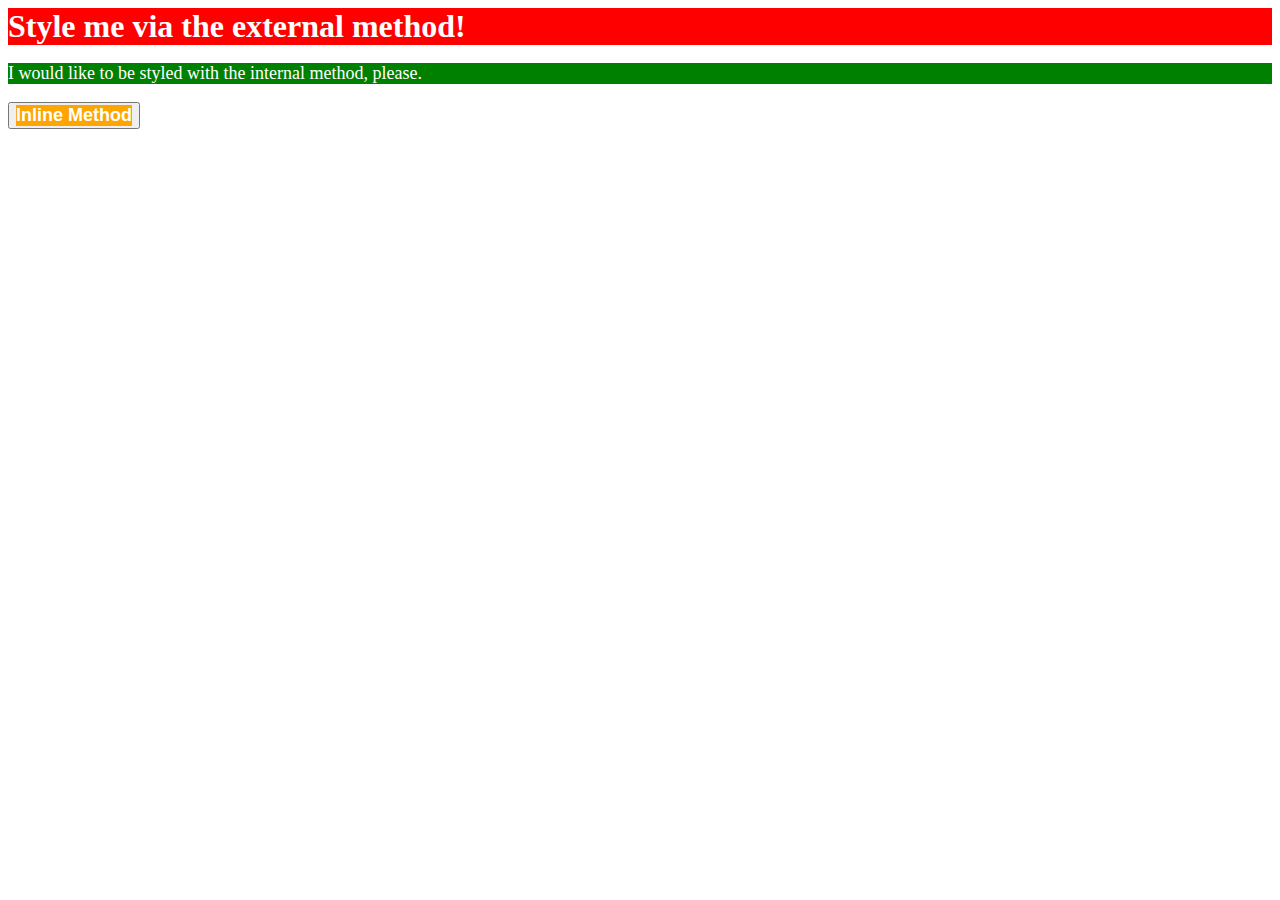
<file: foundations/intro-to-css/01-css-methods/index.html>
<!DOCTYPE html>
<html lang="en">
  <head>
    <meta charset="UTF-8">
    <meta http-equiv="X-UA-Compatible" content="IE=edge">
    <meta name="viewport" content="width=device-width, initial-scale=1.0">
    <title>Methods for Adding CSS</title>
    <link rel="stylesheet" href="external.css">
      <style>
        p {
            background-color: green;
            color:white;
            font-size:18px;
         }
      </style>
  </head>
  <body>
    <div>Style me via the external method!</div>
    <p>I would like to be styled with the internal method, please.</p>
    <button>
      <div style="background-color: orange; font-size:18px;">Inline Method</div>
    </button>
  </body>
</html>
</file>
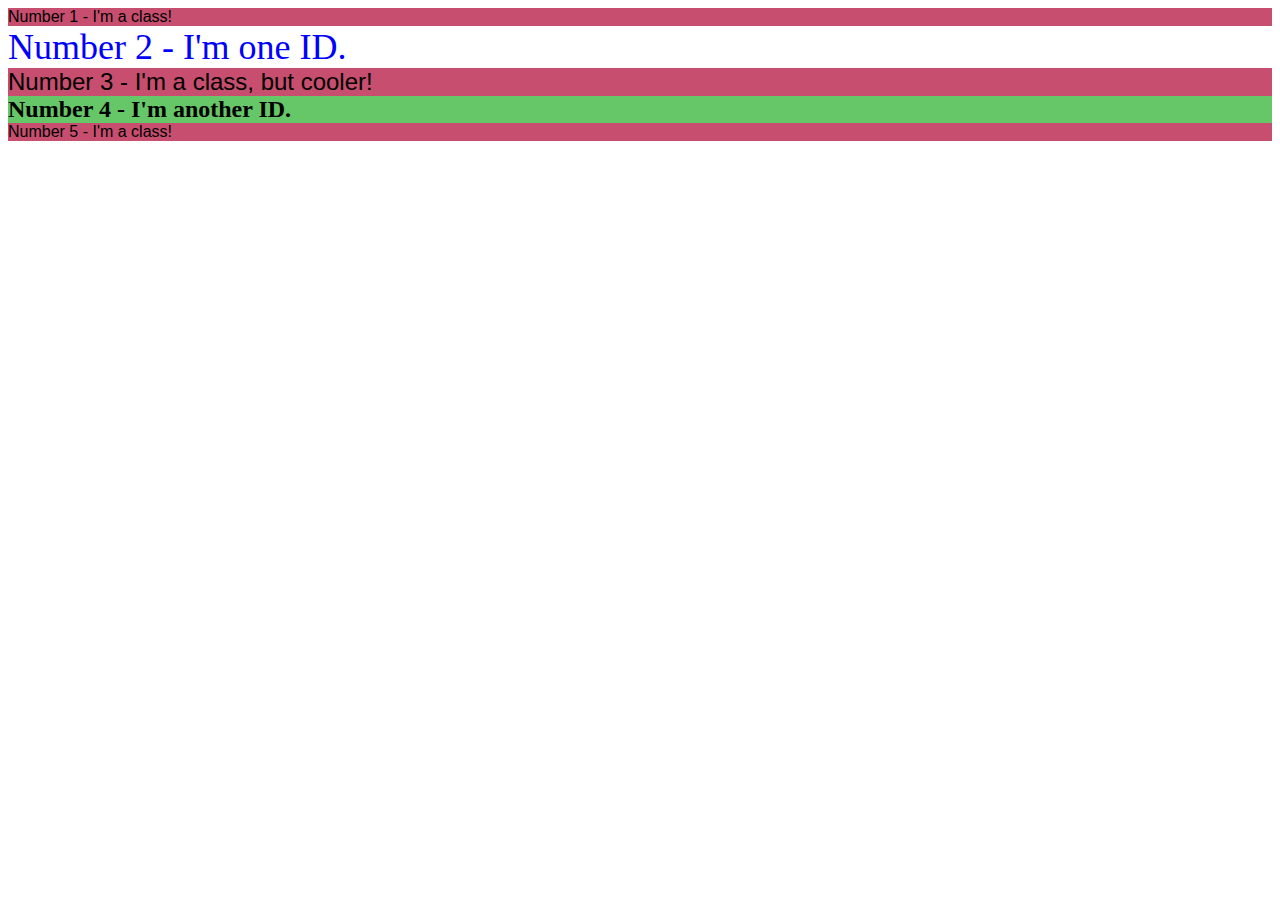
<file: foundations/intro-to-css/02-class-id-selectors/index.html>
<!DOCTYPE html>
<html lang="en">
  <head>
    <meta charset="UTF-8">
    <meta http-equiv="X-UA-Compatible" content="IE=edge">
    <meta name="viewport" content="width=device-width, initial-scale=1.0">
    <title>Class and ID Selectors</title>
    <link rel="stylesheet" href="style.css">
  </head>
  <body>
    <div class="class-1">Number 1 - I'm a class!</div>
    <div id="ID-1">Number 2 - I'm one ID.</div>
    <div class="class-1 class-2">Number 3 - I'm a class, but cooler!</div>
    <div id="ID-2">Number 4 - I'm another ID.</div>
    <div class="class-1">Number 5 - I'm a class!</div>
  </body>
</html>
</file>
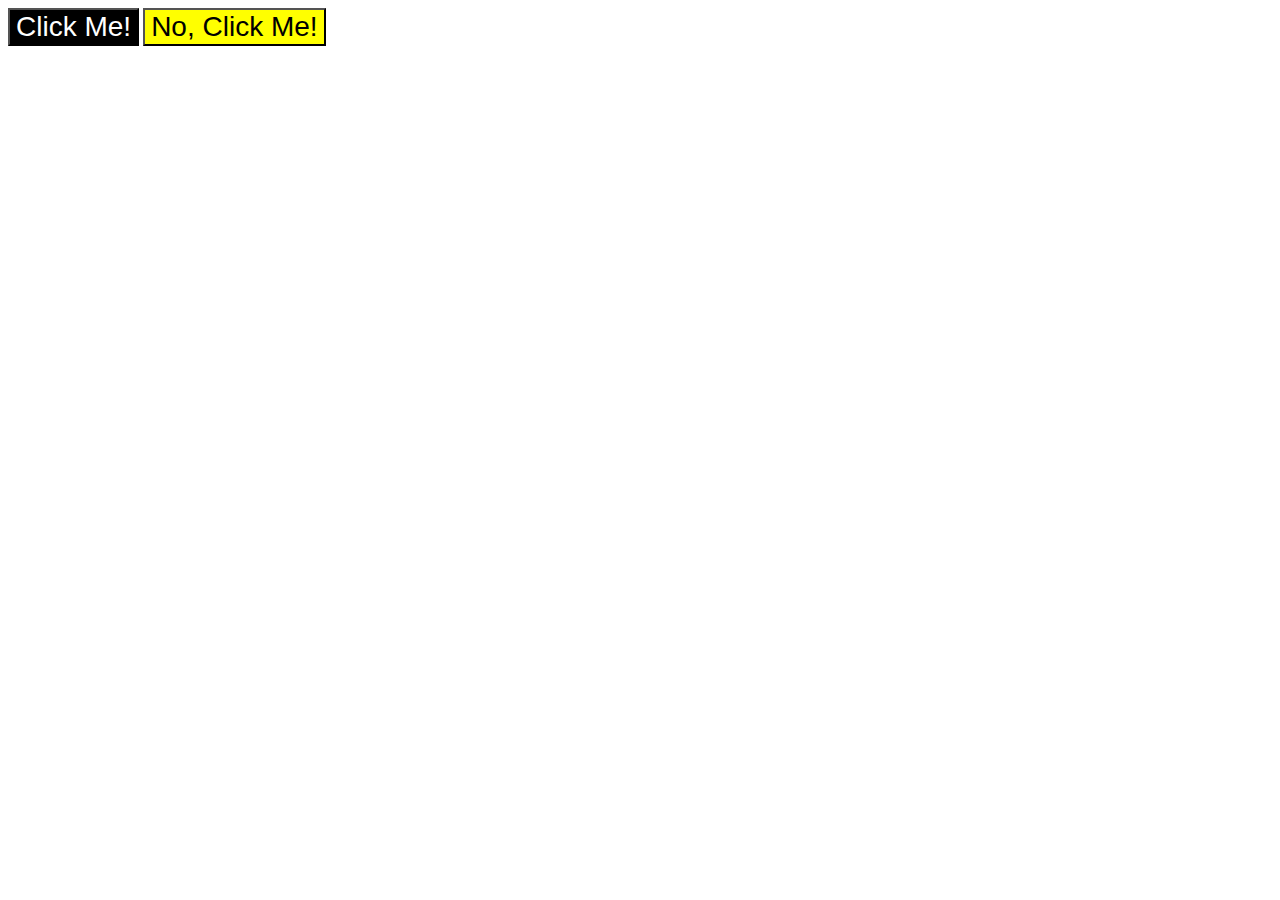
<file: foundations/intro-to-css/03-grouping-selectors/index.html>
<!DOCTYPE html>
<html lang="en">
  <head>
    <meta charset="UTF-8">
    <meta http-equiv="X-UA-Compatible" content="IE=edge">
    <meta name="viewport" content="width=device-width, initial-scale=1.0">
    <title>Grouping Selectors</title>
    <link rel="stylesheet" href="style.css">
  </head>
  <body>
      <button class="class1">Click Me!</button>
      <button class="class2">No, Click Me!</button>
  </body>
</html>
</file>
<file: foundations/intro-to-css/01-css-methods/external.css>
div 
    {   background-color:red; 
        color:white; 
        font-size:32px; 
        font-weight:900; 
    }
</file>
<file: foundations/intro-to-css/02-class-id-selectors/style.css>
.class-1,
.class-2
{
    background-color: rgb(199,78,110);
    font-family: verdana, "DejaVu", sans-serif; 
}

.class-2
{
    font-size: 24px;
}

#ID-1
{
    color:blue;
    font-size: 36px;
}

#ID-2
{
    background-color: rgb(101, 199, 103);
    font-size: 24px;
    font-weight: 800;
}
</file>
<file: foundations/intro-to-css/03-grouping-selectors/style.css>
.class1,
.class2
    {
        font-size: 28px;
        font-family: Helvetica, "Times New Roman", sans-serif;
    }

.class1
    {
        background-color: black;
        color: white;
    }

.class2
    {
        background-color: yellow;
    }
</file>
